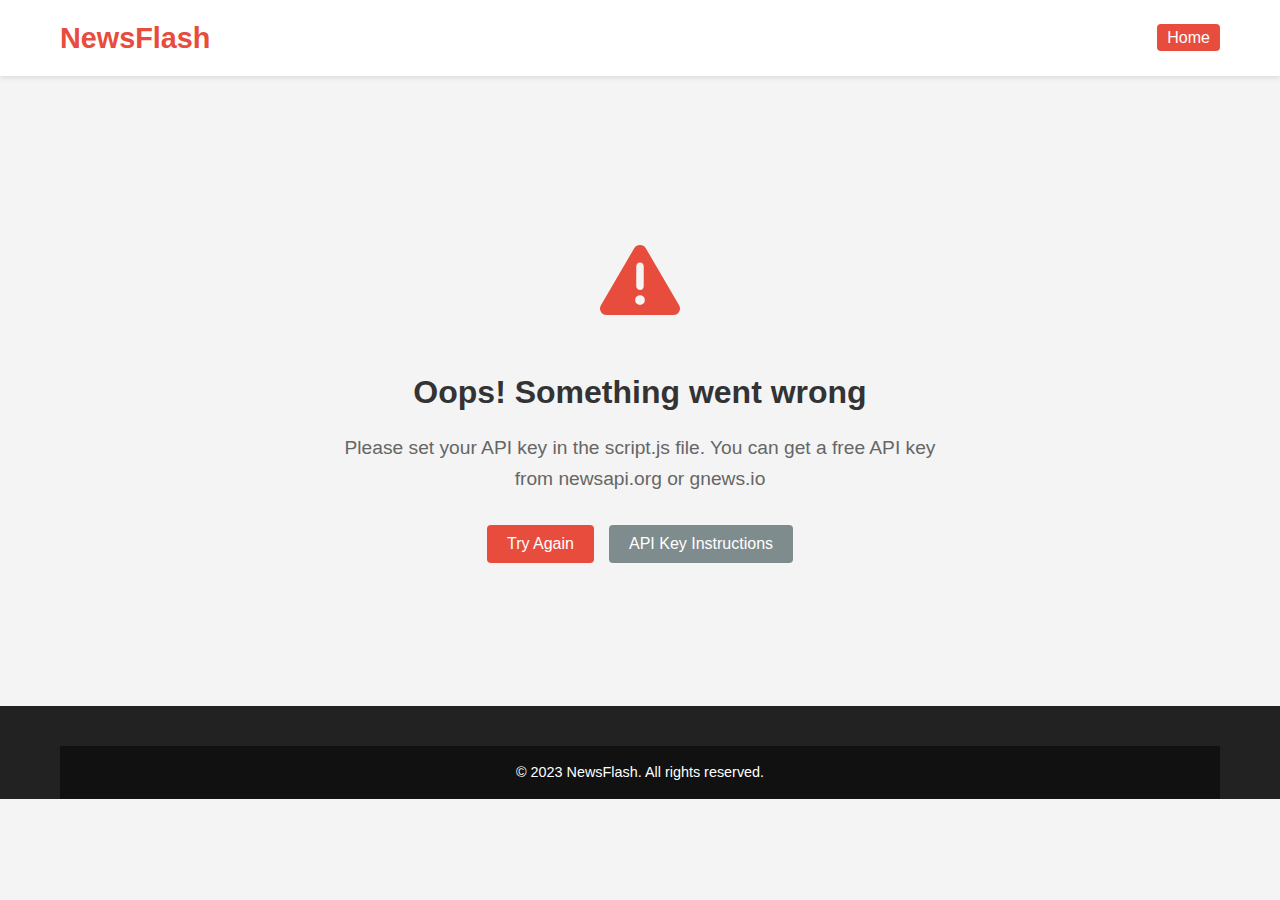
<file: index.html>
<!DOCTYPE html>
<html lang="en">
<head>
    <meta charset="UTF-8">
    <meta name="viewport" content="width=device-width, initial-scale=1.0">
    <title>NewsFlash - Stay Updated</title>
    <link rel="stylesheet" href="styles.css">
    <link rel="stylesheet" href="https://cdnjs.cloudflare.com/ajax/libs/font-awesome/6.0.0-beta3/css/all.min.css">
    <link rel="icon" href="favicon.svg" type="image/svg+xml">
</head>
<body>
    <header>
        <div class="container">
            <div class="logo">
                <h1>NewsFlash</h1>
            </div>
            <nav>
                <ul>
                    <li><a href="#" class="active" data-category="general">Home</a></li>
                    <li><a href="#" data-category="business">Business</a></li>
                    <li><a href="#" data-category="technology">Technology</a></li>
                    <li><a href="#" data-category="sports">Sports</a></li>
                    <li><a href="#" data-category="entertainment">Entertainment</a></li>
                    <li><a href="#" data-category="health">Health</a></li>
                    <li><a href="#" data-category="science">Science</a></li>
                </ul>
            </nav>
            <div class="search-box">
                <input type="text" id="search-input" placeholder="Search news...">
                <button id="search-btn"><i class="fas fa-search"></i></button>
            </div>
            <div class="menu-toggle">
                <i class="fas fa-bars"></i>
            </div>
        </div>
    </header>

    <section class="hero">
        <div class="container">
            <h2>Latest News Updates</h2>
            <p>Stay informed with the most recent news from around the world</p>
        </div>
    </section>

    <main>
        <div class="container">
            <div class="news-container" id="news-container">
                <!-- News articles will be loaded here dynamically -->
                <div class="loading">
                    <div class="spinner"></div>
                    <p>Loading news...</p>
                </div>
            </div>
        </div>
    </main>

    <footer>
        <div class="container">
            <div class="footer-content">
                <div class="footer-section about">
                    <h2>About NewsFlash</h2>
                    <p>NewsFlash is your source for up-to-date news from around the world. We provide real-time updates on various topics.</p>
                </div>
                <div class="footer-section links">
                    <h2>Quick Links</h2>
                    <ul>
                        <li><a href="#">Home</a></li>
                        <li><a href="#">About Us</a></li>
                        <li><a href="#">Contact</a></li>
                        <li><a href="#">Privacy Policy</a></li>
                    </ul>
                </div>
                <div class="footer-section contact">
                    <h2>Contact Us</h2>
                    <p><i class="fas fa-envelope"></i> info@newsflash.com</p>
                    <p><i class="fas fa-phone"></i> +1 234 567 8900</p>
                    <div class="social-icons">
                        <a href="#"><i class="fab fa-facebook"></i></a>
                        <a href="#"><i class="fab fa-twitter"></i></a>
                        <a href="#"><i class="fab fa-instagram"></i></a>
                        <a href="#"><i class="fab fa-linkedin"></i></a>
                    </div>
                </div>
            </div>
            <div class="footer-bottom">
                <p>&copy; 2023 NewsFlash. All rights reserved.</p>
            </div>
        </div>
    </footer>

    <script src="script.js"></script>
</body>
</html>
</file>
<file: styles.css>
/* Base Styles */
* {
    margin: 0;
    padding: 0;
    box-sizing: border-box;
}

body {
    font-family: 'Segoe UI', Tahoma, Geneva, Verdana, sans-serif;
    line-height: 1.6;
    color: #333;
    background-color: #f4f4f4;
}

.container {
    max-width: 1200px;
    margin: 0 auto;
    padding: 0 20px;
}

a {
    text-decoration: none;
    color: #333;
}

ul {
    list-style: none;
}

/* Header Styles */
header {
    background-color: #fff;
    box-shadow: 0 2px 5px rgba(0, 0, 0, 0.1);
    position: sticky;
    top: 0;
    z-index: 100;
}

header .container {
    display: flex;
    justify-content: space-between;
    align-items: center;
    padding: 15px 20px;
    flex-wrap: wrap;
}

.logo h1 {
    font-size: 1.8rem;
    font-weight: 700;
    color: #e74c3c;
}

nav ul {
    display: flex;
    flex-wrap: wrap;
}

nav ul li {
    margin-left: 20px;
}

nav ul li a {
    font-weight: 500;
    padding: 5px 10px;
    border-radius: 4px;
    transition: all 0.3s ease;
}

nav ul li a:hover, nav ul li a.active {
    background-color: #e74c3c;
    color: #fff;
}

.search-box {
    display: flex;
    align-items: center;
    margin-left: 20px;
}

.search-box input {
    padding: 8px 12px;
    border: 1px solid #ddd;
    border-radius: 4px 0 0 4px;
    outline: none;
    width: 200px;
}

.search-box button {
    background-color: #e74c3c;
    color: #fff;
    border: none;
    padding: 8px 12px;
    border-radius: 0 4px 4px 0;
    cursor: pointer;
}

.menu-toggle {
    display: none;
    font-size: 1.5rem;
    cursor: pointer;
}

/* Hero Section */
.hero {
    background: linear-gradient(rgba(0, 0, 0, 0.7), rgba(0, 0, 0, 0.7)), url('https://source.unsplash.com/random/1600x900/?news') no-repeat center center/cover;
    color: #fff;
    text-align: center;
    padding: 80px 0;
}

.hero h2 {
    font-size: 2.5rem;
    margin-bottom: 20px;
}

.hero p {
    font-size: 1.2rem;
    max-width: 600px;
    margin: 0 auto;
}

/* News Container */
.news-container {
    display: grid;
    grid-template-columns: repeat(auto-fill, minmax(300px, 1fr));
    gap: 30px;
    padding: 40px 0;
}

.news-card {
    background-color: #fff;
    border-radius: 8px;
    overflow: hidden;
    box-shadow: 0 4px 8px rgba(0, 0, 0, 0.1);
    transition: transform 0.3s ease;
}

.news-card:hover {
    transform: translateY(-5px);
}

.news-image {
    height: 200px;
    overflow: hidden;
}

.news-image img {
    width: 100%;
    height: 100%;
    object-fit: cover;
    transition: transform 0.3s ease;
}

.news-card:hover .news-image img {
    transform: scale(1.05);
}

.news-content {
    padding: 20px;
}

.news-category {
    display: inline-block;
    background-color: #e74c3c;
    color: #fff;
    padding: 5px 10px;
    border-radius: 4px;
    font-size: 0.8rem;
    margin-bottom: 10px;
}

.news-title {
    font-size: 1.2rem;
    margin-bottom: 10px;
    line-height: 1.4;
}

.news-description {
    color: #666;
    margin-bottom: 15px;
}

.news-source {
    display: flex;
    justify-content: space-between;
    align-items: center;
    font-size: 0.9rem;
    color: #888;
}

.news-read-more {
    display: inline-block;
    background-color: #e74c3c;
    color: #fff;
    padding: 8px 15px;
    border-radius: 4px;
    margin-top: 15px;
    transition: background-color 0.3s ease;
}

.news-read-more:hover {
    background-color: #c0392b;
}

/* Loading Spinner */
.loading {
    display: flex;
    flex-direction: column;
    align-items: center;
    justify-content: center;
    grid-column: 1 / -1;
    padding: 40px 0;
}

.spinner {
    width: 50px;
    height: 50px;
    border: 5px solid #f3f3f3;
    border-top: 5px solid #e74c3c;
    border-radius: 50%;
    animation: spin 1s linear infinite;
    margin-bottom: 20px;
}

@keyframes spin {
    0% { transform: rotate(0deg); }
    100% { transform: rotate(360deg); }
}

/* Footer Styles */
footer {
    background-color: #222;
    color: #fff;
    padding: 40px 0 0;
}

.footer-content {
    display: grid;
    grid-template-columns: repeat(auto-fit, minmax(250px, 1fr));
    gap: 30px;
    margin-bottom: 30px;
}

.footer-section h2 {
    font-size: 1.3rem;
    margin-bottom: 20px;
    position: relative;
    padding-bottom: 10px;
}

.footer-section h2::after {
    content: '';
    position: absolute;
    left: 0;
    bottom: 0;
    width: 50px;
    height: 2px;
    background-color: #e74c3c;
}

.footer-section p {
    margin-bottom: 10px;
}

.footer-section ul li {
    margin-bottom: 10px;
}

.footer-section ul li a {
    color: #ddd;
    transition: color 0.3s ease;
}

.footer-section ul li a:hover {
    color: #e74c3c;
}

.social-icons {
    display: flex;
    gap: 15px;
    margin-top: 15px;
}

.social-icons a {
    display: inline-block;
    width: 35px;
    height: 35px;
    background-color: #333;
    color: #fff;
    border-radius: 50%;
    display: flex;
    justify-content: center;
    align-items: center;
    transition: background-color 0.3s ease;
}

.social-icons a:hover {
    background-color: #e74c3c;
}

.footer-bottom {
    background-color: #111;
    padding: 15px 0;
    text-align: center;
    font-size: 0.9rem;
}

/* Responsive Styles */
@media (max-width: 992px) {
    header .container {
        flex-direction: column;
        align-items: flex-start;
    }
    
    nav {
        margin: 15px 0;
        width: 100%;
    }
    
    nav ul {
        flex-direction: column;
        display: none;
    }
    
    nav ul.show {
        display: flex;
    }
    
    nav ul li {
        margin: 0;
        margin-bottom: 10px;
    }
    
    .search-box {
        margin: 15px 0;
        width: 100%;
    }
    
    .search-box input {
        width: 100%;
    }
    
    .menu-toggle {
        display: block;
        position: absolute;
        top: 20px;
        right: 20px;
    }
}

@media (max-width: 768px) {
    .hero h2 {
        font-size: 2rem;
    }
    
    .hero p {
        font-size: 1rem;
    }
    
    .news-container {
        grid-template-columns: repeat(auto-fill, minmax(250px, 1fr));
    }
}

@media (max-width: 576px) {
    .news-container {
        grid-template-columns: 1fr;
    }
    
    .footer-content {
        grid-template-columns: 1fr;
    }
}
</file>
